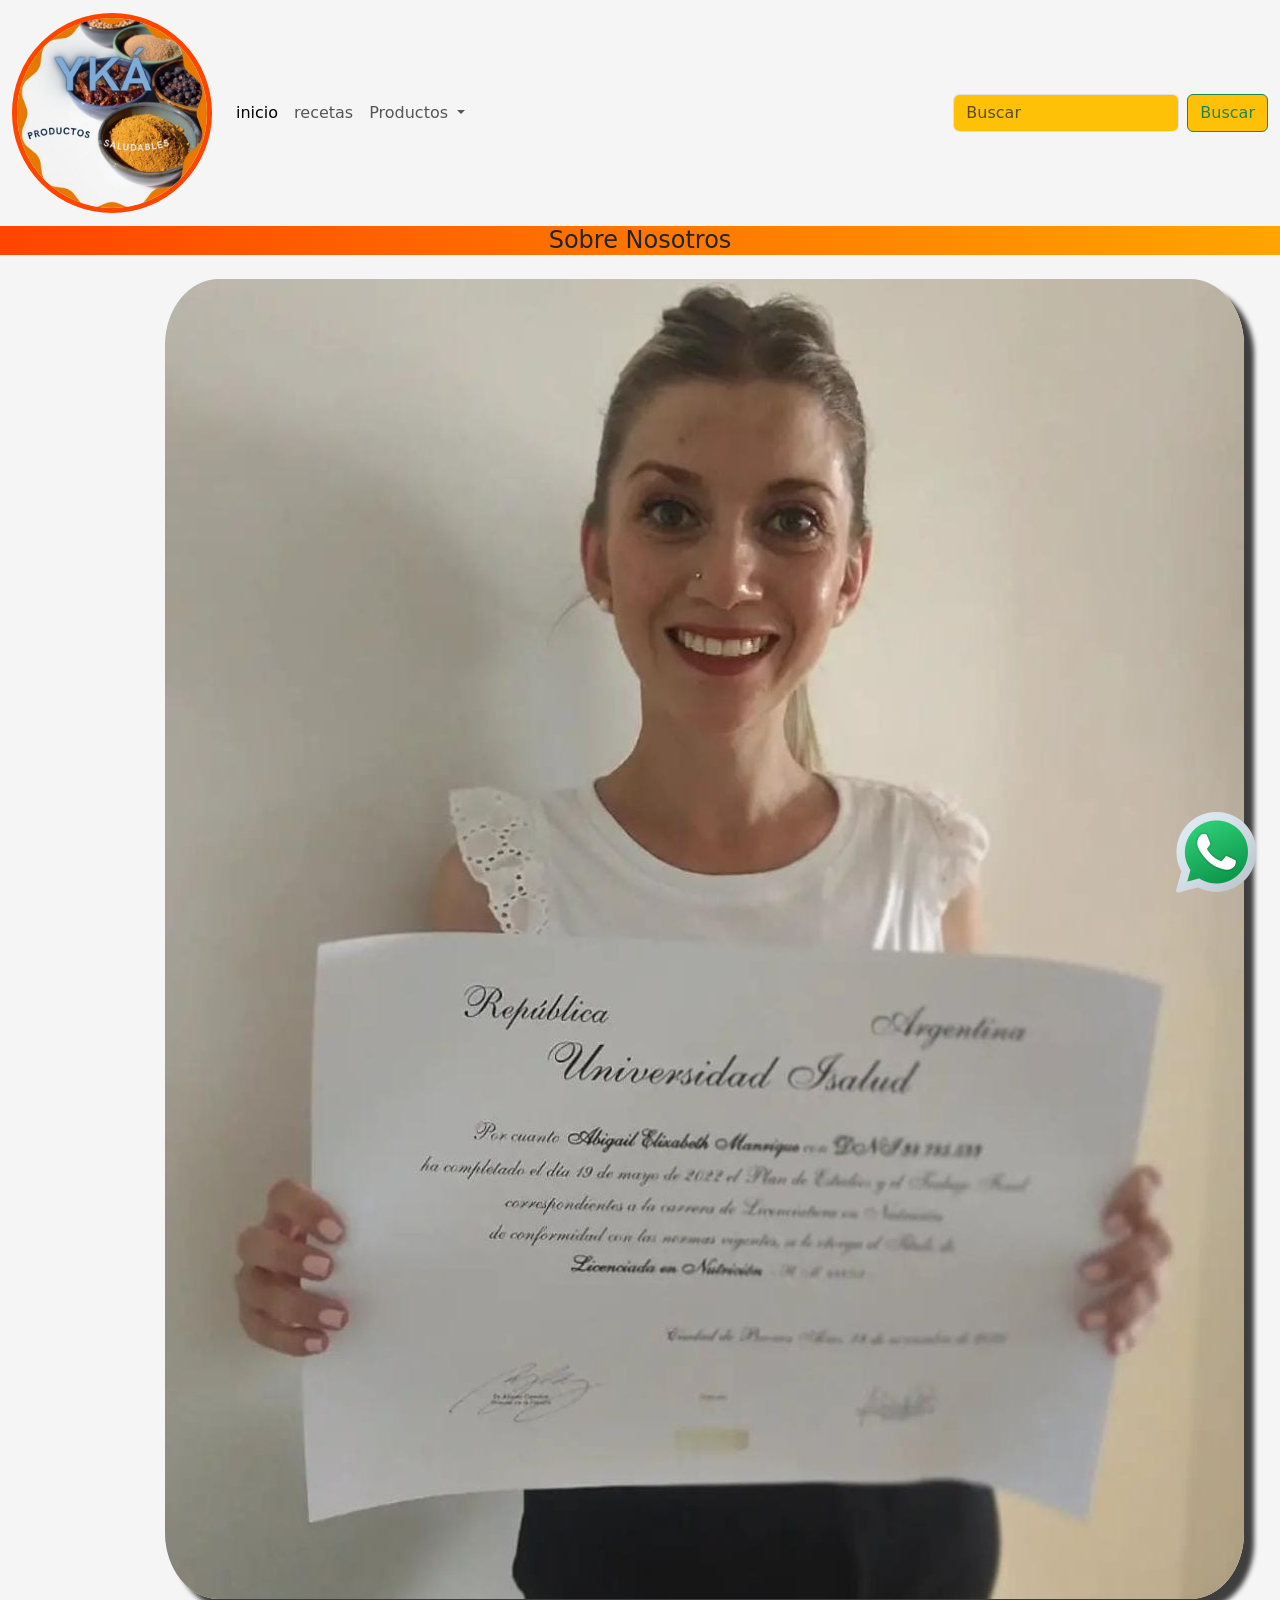
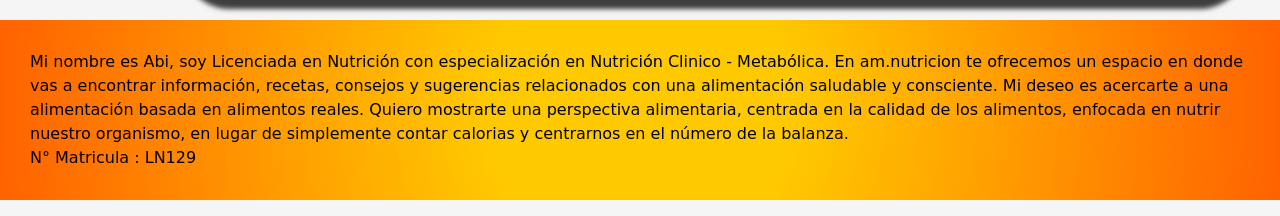
<file: TIENDA-YKA/nosotros.html>
<!DOCTYPE html>
<html lang="en">
<head>
    <meta charset="UTF-8">
    <meta name="viewport" content="width=device-width, initial-scale=1.0">
    <link rel="shortcut icon" href="../image/logo-YKA.png" type="image/x-icon">
    <meta name="keywords" content="Frutos secos, Condimentos, Escabeches, Tienda Saludable, Alimentacion, Mani, Dietetica, Ushuaia">
    <meta name="whatsapp" content="+54 9 2901 49-3584">
    <meta name="telephone" content="+54 9 2901 49-3584">
    <meta name="author" content="Daniel I. Manrique">
    <meta name="geo.placename" content="Ushuaia, Tierra del Fuego, Antartida e Islas del Atlántico Sur Argentina">
     <!--link de bootstrap-->
     <link href="https://cdn.jsdelivr.net/npm/bootstrap@5.3.3/dist/css/bootstrap.min.css" rel="stylesheet" integrity="sha384-QWTKZyjpPEjISv5WaRU9OFeRpok6YctnYmDr5pNlyT2bRjXh0JMhjY6hW+ALEwIH" crossorigin="anonymous">
     <!--link mi css-->
    <link rel="stylesheet" href="../style.css">
    <title>Sobre Nosotros</title>
</head>
<body>

<section>
  <nav class="navbar navbar-expand-lg bg-body-orange">
    <div class="container-fluid">
      <a class="navbar-brand" href="#"><img src="../image/YKÁ.jpg" class="logo" alt="logo-YKA"></a>
      <button class="navbar-toggler bg-orange" type="button" data-bs-toggle="collapse" data-bs-target="#navbarSupportedContent" aria-controls="navbarSupportedContent" aria-expanded="false" aria-label="Toggle navigation">
        <span class="navbar-toggler-icon"></span>
      </button>
      <div class="collapse navbar-collapse" id="navbarSupportedContent">
        <ul class="navbar-nav me-auto mb-2 mb-lg-0">
          <li class="nav-item">
            <a class="nav-link active" aria-current="page" href="../index.html">inicio</a>
          </li>
          <li class="nav-item">
            <a class="nav-link" href="../TIENDA-YKA/recetas.html">recetas</a>
          </li>
          <li class="nav-item dropdown">
            <a class="nav-link dropdown-toggle" href="../productos/productos.html" role="button" data-bs-toggle="dropdown" aria-expanded="false">
              Productos
            </a>
            <ul class="dropdown-menu bg-warning">
              <li><a class="dropdown-item" href="../productos/frutos-secos.html">Frutos-secos</a></li>
              <li><a class="dropdown-item" href="../productos/escabeches.html">Escabeches</a></li>
              <li><a class="dropdown-item" href="../productos/condimentos.html">Condimentos</a></li>
              <li><a class="dropdown-item" href="#"></a></li>
              <li><hr class="dropdown-divider"></li>
              <li><a class="dropdown-item" href="../productos/productos.html">Todos los productos</a></li>
            </ul>
          </li>
      
        </ul>
        <form class="d-flex" role="search">
          <input class="form-control me-2 bg-warning" type="Search" placeholder="Buscar" aria-label="Search">
          <button class="btn btn-outline-success bg-warning " type="submit bg-orange">Buscar</button>
        </form>
      </div>
    </div>
  </nav>
  
 </section>
 <h4>Sobre Nosotros</h4>

<main>
<section class="Grid-container">
<div class="grid-item">
<img src="../image/abidiploma.jpg" alt="diploma-nutricion">
</div>
</section>

<div class="nosotros">
<p>
  Mi nombre es Abi, soy Licenciada en Nutrición con especialización en Nutrición Clinico - Metabólica. En am.nutricion te ofrecemos un espacio en donde vas a encontrar información, recetas, consejos y sugerencias relacionados con una alimentación saludable y consciente.
Mi deseo es acercarte a una alimentación basada en alimentos reales.
Quiero mostrarte una perspectiva alimentaria, centrada en la calidad de los alimentos, enfocada en nutrir nuestro organismo, en lugar de simplemente contar calorias y centrarnos en el número de la balanza. <BR>

  N° Matricula : LN129
</p>
</div>
</main>



<div >
  <a href="https://api.whatsapp.com/send/?phone=5492901493584">     
   <img src="../assets/icono-wpp.png" alt="icono-wpp" class="logo-wpp">
  </a> 
 </div>     

<script src="https://cdn.jsdelivr.net/npm/bootstrap@5.3.3/dist/js/bootstrap.bundle.min.js" integrity="sha384-YvpcrYf0tY3lHB60NNkmXc5s9fDVZLESaAA55NDzOxhy9GkcIdslK1eN7N6jIeHz" crossorigin="anonymous"></script>

</body>
</html>
</file>
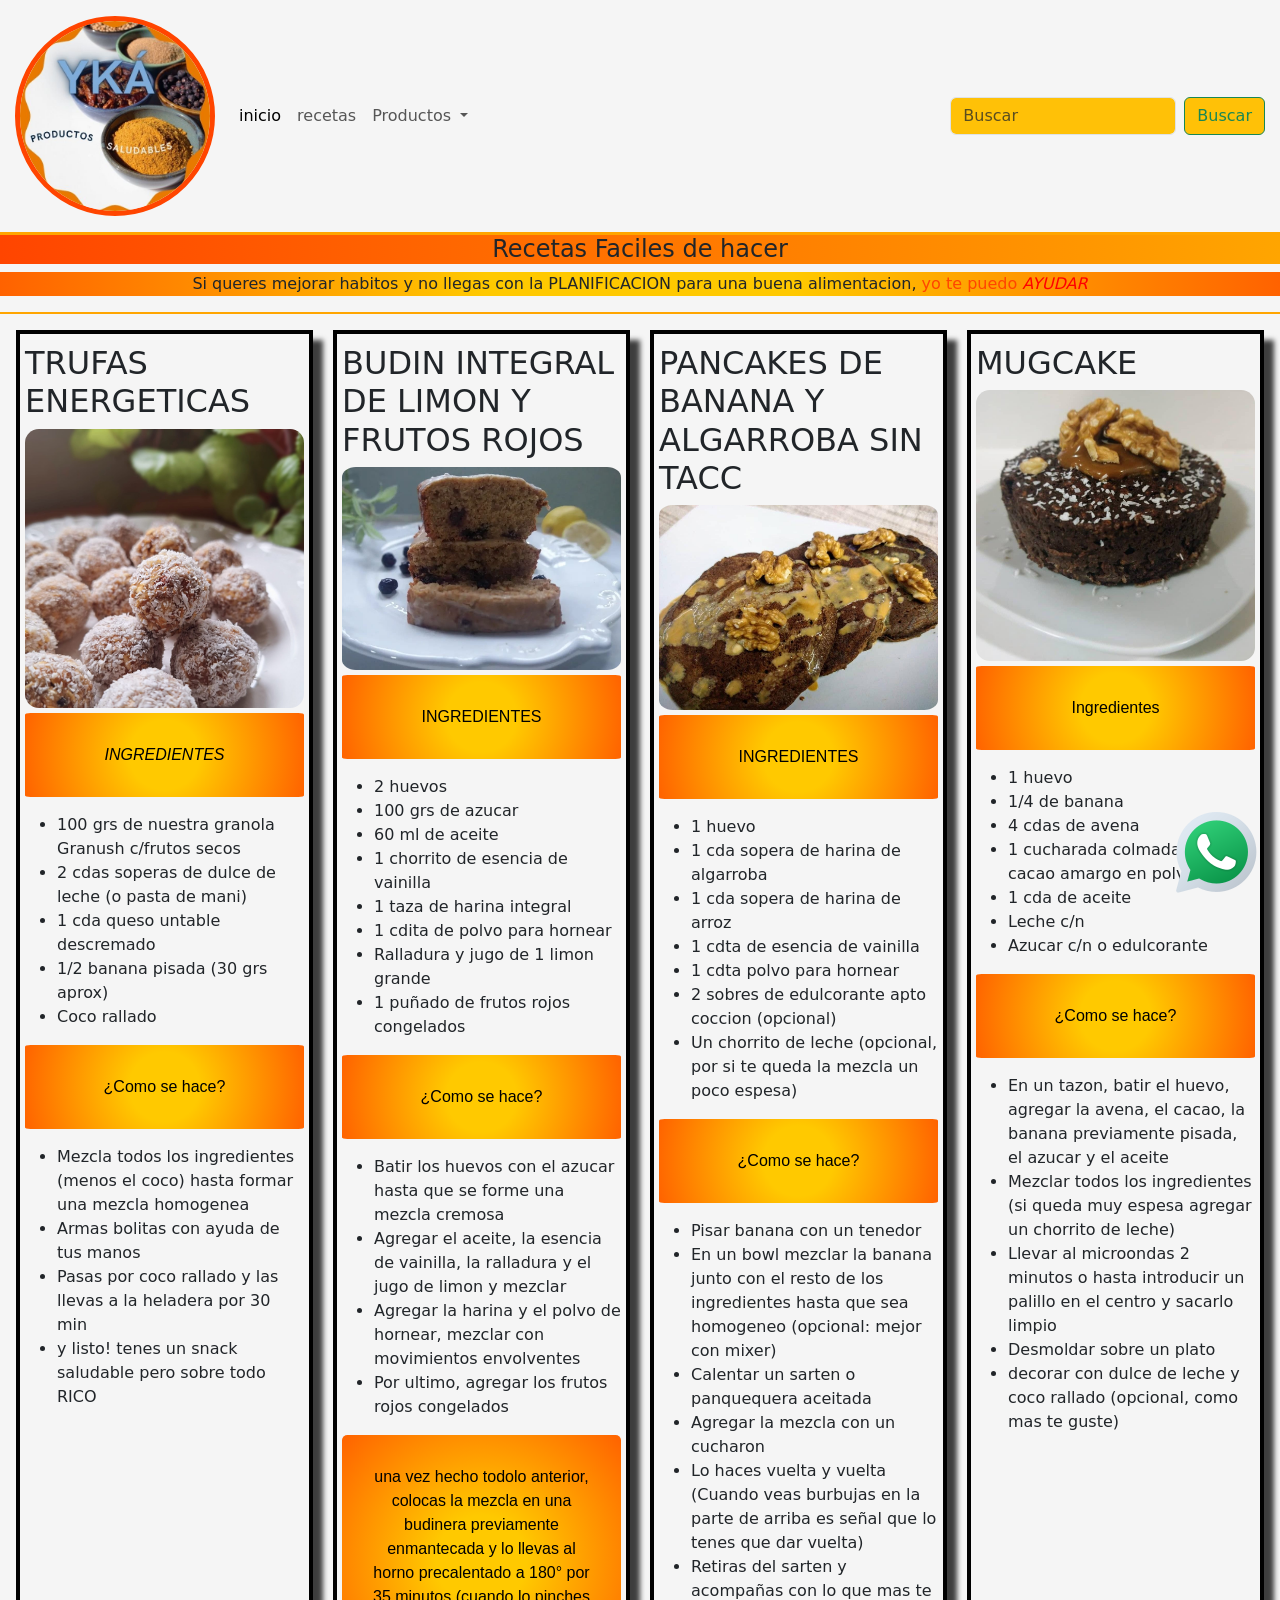
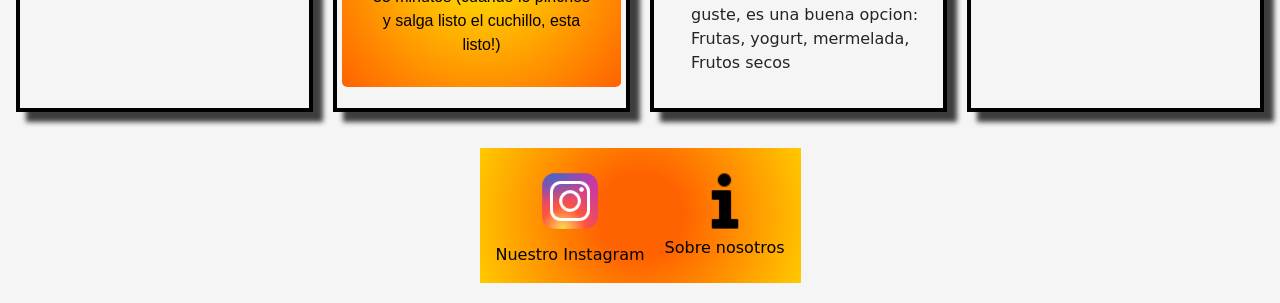
<file: TIENDA-YKA/recetas.html>
<!DOCTYPE html>
<html lang="en">
<head>
    <meta charset="UTF-8">
    <meta name="viewport" content="width=device-width, initial-scale=1.0">
    <link rel="shortcut icon" href="../image/logo-YKA.png" type="image/x-icon">
    <meta name="keywords" content="Frutos secos, Condimentos, Escabeches, Tienda Saludable, Alimentacion, Mani, Dietetica, Ushuaia">
    <meta name="whatsapp" content="+54 9 2901 49-3584">
    <meta name="telephone" content="+54 9 2901 49-3584">
    <meta name="author" content="Daniel I. Manrique">
    <meta name="geo.placename" content="Ushuaia, Tierra del Fuego, Antartida e Islas del Atlántico Sur Argentina">
    <!--link de bootstrap-->
    <link href="https://cdn.jsdelivr.net/npm/bootstrap@5.3.3/dist/css/bootstrap.min.css" rel="stylesheet" integrity="sha384-QWTKZyjpPEjISv5WaRU9OFeRpok6YctnYmDr5pNlyT2bRjXh0JMhjY6hW+ALEwIH" crossorigin="anonymous">
    <!--link mi css-->
    <link rel="stylesheet" href="../style.css">
    <title>RECETAS-YKA</title>
</head>
<body>
    <header>
        <nav class="navbar navbar-expand-lg bg-body-orange">
            <div class="container-fluid">
              <a class="navbar-brand" href="#"><img src="../image/YKÁ.jpg" class="logo" alt="yka-nutricion"></a>
              <button class="navbar-toggler bg-orange" type="button" data-bs-toggle="collapse" data-bs-target="#navbarSupportedContent" aria-controls="navbarSupportedContent" aria-expanded="false" aria-label="Toggle navigation">
                <span class="navbar-toggler-icon"></span>
              </button>
              <div class="collapse navbar-collapse" id="navbarSupportedContent">
                <ul class="navbar-nav me-auto mb-2 mb-lg-0">
                  <li class="nav-item">
                    <a class="nav-link active" aria-current="page" href="../index.html">inicio</a>
                  </li>
                  <li class="nav-item">
                    <a class="nav-link" href="../TIENDA-YKA/recetas.html">recetas</a>
                  </li>
                  <li class="nav-item dropdown">
                    <a class="nav-link dropdown-toggle" href="../productos/productos.html" role="button" data-bs-toggle="dropdown" aria-expanded="false">
                      Productos
                    </a>
                    <ul class="dropdown-menu bg-warning">
                      <li><a class="dropdown-item" href="../productos/frutos-secos.html">Frutos-secos</a></li>
                      <li><a class="dropdown-item" href="../productos/escabeches.html">Escabeches</a></li>
                      <li><a class="dropdown-item" href="../productos/condimentos.html">Condimentos</a></li>
                      <li><a class="dropdown-item" href="#"></a></li>
                      <li><hr class="dropdown-divider"></li>
                      <li><a class="dropdown-item" href="../productos/productos.html">Todos los productos</a></li>
                    </ul>
                  </li>
                
                </ul>
                <form class="d-flex" role="search">
                  <input class="form-control me-2 bg-warning" type="Search" placeholder="Buscar" aria-label="Search">
                  <button class="btn btn-outline-success bg-warning" type="submit bg-orange">Buscar</button>
                </form>
              </div>
            </div>
          </nav>
         
   </header>
   <section>
    <H4> Recetas Faciles de hacer </H4>
    <div class="leyenda2">
        <P> Si queres mejorar habitos y no llegas con la PLANIFICACION para una buena alimentacion, <span>yo te puedo <em>AYUDAR</em></span>  </P>
    </div>
  </section>

    <section class="recetas-container">
     <div class="grid-item">
       <H2>TRUFAS ENERGETICAS</H2>
       <div><img src="../image/trufas.jpg" alt="img-trufas" ></div>
       <p><EM>INGREDIENTES</EM></p>

       <ul>
       <LI>100 grs de nuestra granola Granush c/frutos secos</LI>
       <li>2 cdas soperas de dulce de leche (o pasta de mani)</li>
       <li>1 cda queso untable descremado</li>
       <li>1/2 banana pisada (30 grs aprox)</li>
       <li>Coco rallado</li>
       </ul>

       <p>¿Como se hace?</p>
       <ul>
        <li>Mezcla todos los ingredientes (menos el coco) hasta formar una mezcla homogenea</li>
        <li>Armas bolitas con ayuda de tus manos</li>
        <li>Pasas por coco rallado y las llevas a la heladera por 30 min</li>
        <li>y listo! tenes un snack saludable pero sobre todo RICO</li>
       </ul>
     </div>

     <div class="grid-item">
      <h2>BUDIN INTEGRAL DE LIMON Y FRUTOS ROJOS</h2>
      <div><img src="../image/budinfr-rojos.jpg" alt="img-budinfr-rojos"></div>
      <p>INGREDIENTES</p>
      <ul>
           <li>2 huevos</li>
           <li>100 grs de azucar</li>
           <li>60 ml de aceite</li>
           <li>1 chorrito de esencia de vainilla</li>
           <li>1 taza de harina integral</li>
           <li>1 cdita de polvo para hornear</li>
           <li>Ralladura y jugo de 1 limon grande</li>
           <li>1 puñado de frutos rojos congelados</li>
      </ul>
      <p>¿Como se hace?</p>
      <ul>
        <li>Batir los huevos con el azucar hasta que se forme una mezcla cremosa</li>
        <li>Agregar el aceite, la esencia de vainilla, la ralladura y el jugo de limon y mezclar</li>
        <li>Agregar la harina y el polvo de hornear, mezclar con movimientos envolventes</li>
        <li>Por ultimo, agregar los frutos rojos congelados</li>
      </ul>
      <p>una vez hecho todolo anterior, colocas la mezcla en una budinera previamente enmantecada y lo llevas al horno precalentado a 180° por 35 minutos (cuando lo pinches y salga listo el cuchillo, esta listo!)</p>
     </div>
  
     <div class="grid-item">
      <h2>PANCAKES DE BANANA Y ALGARROBA SIN TACC</h2>
      <div><img src="../image/Pancakes.jpg" alt="img-pancakes"></div>
      <P>INGREDIENTES</P>
      <ul>
        <li>1 huevo</li>
        <li>1 cda sopera de harina de algarroba</li>
        <li>1 cda sopera de harina de arroz</li>
        <li>1 cdta de esencia de vainilla</li>
        <li>1 cdta polvo para hornear</li>
        <li>2 sobres de edulcorante apto coccion (opcional)</li>
        <li>Un chorrito de leche (opcional, por si te queda la mezcla un poco espesa)</li>
      </ul>
      <p>¿Como se hace?</p>
      <ul>
        <li>Pisar banana con un tenedor</li>
        <li>En un bowl mezclar la banana junto con el resto de los ingredientes hasta que sea homogeneo (opcional: mejor con mixer)</li>
        <li>Calentar un sarten o panquequera aceitada</li>
        <li>Agregar la mezcla con un cucharon</li>
        <li>Lo haces vuelta y vuelta (Cuando veas burbujas en la parte de arriba es señal que lo tenes que dar vuelta)</li>
        <li>Retiras del sarten y acompañas con lo que mas te guste, es una buena opcion: Frutas, yogurt, mermelada, Frutos secos</li>
      </ul>
     </div>
     <div class="grid-item">
       <h2>MUGCAKE</h2>
       <div><img src="../image/mugcake.jpg" alt="img-mugcake"></div>
       <p>Ingredientes</p>
       <ul>
        <li>1 huevo</li>
        <li>1/4 de banana</li>
        <li>4 cdas de avena</li>
        <li>1 cucharada colmada de cacao amargo en polvo</li>
        <li>1 cda de aceite </li>
        <li>Leche c/n</li>
        <li>Azucar c/n o edulcorante</li>
       </ul>
       <p>¿Como se hace?</p>
       <ul>
        <li>En un tazon, batir el huevo, agregar la avena, el cacao, la banana previamente pisada, el azucar y el aceite</li>
        <li>Mezclar todos los ingredientes (si queda muy espesa agregar un chorrito de leche)</li>
        <li>Llevar al microondas 2 minutos o hasta introducir un palillo en el centro y sacarlo limpio</li>
        <li>Desmoldar sobre un plato</li>
        <li>decorar con dulce de leche y coco rallado (opcional, como mas te guste)</li>
       </ul>
     </div>
   </section>



   <div >
    <a href="https://api.whatsapp.com/send/?phone=5492901493584">     
     <img src="../assets/icono-wpp.png" alt="icono-wpp" class="logo-wpp">
    </a> 
   </div>  





  <footer>
    <section class="Grid-container">
      <div class="grid-item">
          <img src="../assets/icons8-instagram-96.png" alt="icono-instagram">
          <a href="https://www.instagram.com/tienda.yka/" target="_blank">
          Nuestro Instagram
          </a> 
      </div>
      <div class="grid-item">
          <img src="../assets/icons8-información-50.png" alt="">
          <a href="../TIENDA-YKA/nosotros.html" target="_blank">
          Sobre nosotros
          </a>
      </div>
    </section>
  </footer>

<script src="https://cdn.jsdelivr.net/npm/bootstrap@5.3.3/dist/js/bootstrap.bundle.min.js" integrity="sha384-YvpcrYf0tY3lHB60NNkmXc5s9fDVZLESaAA55NDzOxhy9GkcIdslK1eN7N6jIeHz" crossorigin="anonymous"></script>
</body>
</html>
</file>
<file: style.css>
* {
  margin: 0;
  padding: 0;
}

body {
  background-color: whitesmoke;
}

header {
  border-bottom: solid 3px;
  border-color: orange;
  padding: 3px;
}
header .navbar {
  display: flex;
  align-content: center;
  justify-content: space-around;
  text-decoration: none;
  color: whitesmoke;
}
header .navbar .container-fluid .collapse .navbar-nav .nav-item {
  transition: 5s;
}
header .navbar .container-fluid .collapse .navbar-nav .nav-item .nav-link:hover {
  transform: translate(5px);
}
header .logo {
  border-radius: 50%;
  width: 200px;
  height: 200px;
  border: 5px solid orangered;
}

section h4 {
  border-top: 25px;
  text-align: center;
  background-image: linear-gradient(to left, orange, orangered);
}
section .leyenda {
  background-color: orange;
}
section .leyenda p {
  text-align: center;
}

section #carouselExample .carousel-inner {
  display: flex;
  align-content: center;
}
section #carouselExample .carousel-inner .carousel-item img {
  margin-left: 25%;
  width: 50%;
  height: auto;
  border-radius: 5%;
}
section #carouselExample .carousel-control-prev .carousel-control-prev-icon {
  background-color: orangered;
}
section #carouselExample .carousel-control-next .carousel-control-next-icon {
  background-color: orangered;
}

div a .logo-wpp {
  position: fixed;
  right: 15px;
  bottom: 0px;
  height: auto;
  transition: 3s;
}

.logo-wpp:hover {
  transform: rotate(360deg);
}

footer {
  padding: 20px;
  display: flex;
  justify-content: center;
}
footer .Grid-container {
  display: flex;
  grid-gap: 20px;
  padding: 1rem;
  background: radial-gradient(circle, rgb(255, 98, 0) 24%, rgb(255, 201, 0) 100%);
}
footer .Grid-container .grid-item {
  display: flex;
  align-items: center;
  margin: auto;
}
footer .Grid-container .grid-item img {
  width: 50%;
  height: auto;
  box-shadow: none;
}
footer .Grid-container .grid-item a {
  align-items: center;
  text-decoration: none;
  color: black;
  transition: 5s;
}
footer .Grid-container .grid-item a:hover {
  transform: translate(5%);
}

section .navbar {
  display: flex;
  align-content: center;
  justify-content: space-around;
  text-decoration: none;
  color: whitesmoke;
}
section .navbar div a .logo {
  border-radius: 50%;
  width: 200px;
  height: 200px;
  border: 5px solid orangered;
}

h4 {
  border-top: 25px;
  text-align: center;
  background-color: orangered;
}

main .Grid-container {
  display: grid;
  grid-template-columns: repeat(auto-fit, minmax(250px, 1fr));
  grid-gap: 20px;
  padding: 1rem;
}
main .Grid-container .grid-item {
  display: flex;
  flex-direction: column;
  align-items: center;
  margin: auto;
}
main .Grid-container .grid-item .diploma {
  width: 100%;
  height: auto;
  border: 1px solid #ccc;
  border-radius: 5%;
  padding: 5px;
}
main .nosotros p {
  color: black;
  background: radial-gradient(circle, rgb(255, 201, 0) 24%, rgb(255, 98, 0) 100%);
  padding: 30px;
  justify-content: center;
}

section .leyenda2 {
  text-align: center;
  border-bottom: solid 2px;
  border-color: orange;
}
section .leyenda2 span {
  color: orangered;
}
section .leyenda2 span em {
  color: red;
}

.recetas-container {
  display: grid;
  grid-template-columns: repeat(auto-fit, minmax(250px, 1fr));
  grid-gap: 20px;
  padding: 1rem;
}
.recetas-container .grid-item {
  border: solid 4px;
  border-color: black;
  padding: 5px;
  box-shadow: 10px 10px 5px 0px rgba(0, 0, 0, 0.75);
  -webkit-box-shadow: 10px 10px 5px 0px rgba(0, 0, 0, 0.75);
  -moz-box-shadow: 10px 10px 5px 0px rgba(0, 0, 0, 0.75);
}
.recetas-container .grid-item h2 {
  border-radius: 5%;
  margin-top: 5px;
}
.recetas-container .grid-item img {
  width: 100%;
  height: auto;
  border-radius: 5%;
  margin-bottom: 5px;
}
.recetas-container .grid-item p {
  color: black;
  border-radius: 2%;
  background-color: orange;
  padding: 30px;
  text-align: center;
  font-family: Arial, Helvetica, sans-serif;
  transition: 3s;
}
.recetas-container .grid-item p:hover {
  transform: scale(0.5);
}

@media only screen and (max: 424px) {
  .Grid-container {
    grid-template-rows: 1 auto;
    text-align: center;
    row-gap: 5px;
  }
  .Diploma img {
    align-content: center;
  }
  img {
    max-width: 100%;
  }
}
.Grid-container {
  display: grid;
  grid-template-columns: repeat(auto-fit, minmax(250px, 1fr));
  grid-gap: 20px;
  padding: 1rem;
}
.Grid-container .grid-item {
  display: flex;
  flex-direction: column;
  align-items: center;
  margin: auto;
}
.Grid-container .grid-item img {
  width: 100%;
  height: auto;
  border-radius: 5%;
  margin-bottom: 5px;
  box-shadow: 10px 10px 5px 0px rgba(0, 0, 0, 0.75);
  -webkit-box-shadow: 10px 10px 5px 0px rgba(0, 0, 0, 0.75);
  -moz-box-shadow: 10px 10px 5px 0px rgba(0, 0, 0, 0.75);
}

.Josefin Sans {
  font-family: "Josefin Sans";
  font-weight: 400;
  font-style: normal;
  border-radius: 5%;
  padding: 2%;
  margin-top: 2%;
}

p {
  background: rgb(255, 201, 0);
  background: radial-gradient(circle, rgb(255, 201, 0) 24%, rgb(255, 98, 0) 100%);
}

.Grid-container {
  display: grid;
  grid-template-columns: repeat(auto-fit, minmax(250px, 1fr));
  grid-gap: 20px;
  padding: 1rem;
}
.Grid-container .grid-item {
  display: flex;
  flex-direction: column;
  align-content: flex-start;
  margin-top: 5%;
}
.Grid-container .grid-item img {
  width: 100%;
  height: auto;
  border-radius: 5%;
  margin-bottom: 5px;
  box-shadow: 10px 10px 5px 0px rgba(0, 0, 0, 0.75);
  -webkit-box-shadow: 10px 10px 5px 0px rgba(0, 0, 0, 0.75);
  -moz-box-shadow: 10px 10px 5px 0px rgba(0, 0, 0, 0.75);
}
.Grid-container .grid-item {
  display: flex;
  flex-direction: column;
  align-items: center;
  margin: auto;
}
.Grid-container .grid-item h2 {
  color: black;
}

h4 {
  border-top: 25px;
  text-align: center;
  background-image: linear-gradient(to left, orange, orangered);
}

main .Grid-container {
  display: grid;
  margin-left: 10%;
  grid-template-columns: repeat(auto-fit, minmax(250px, 1fr));
  grid-gap: 20px;
  padding: 1rem;
}
main .Grid-container .grid-item {
  justify-content: center;
}
main .Grid-container .grid-item a {
  color: black;
  text-decoration: none;
}

/*# sourceMappingURL=style.css.map */
</file>
